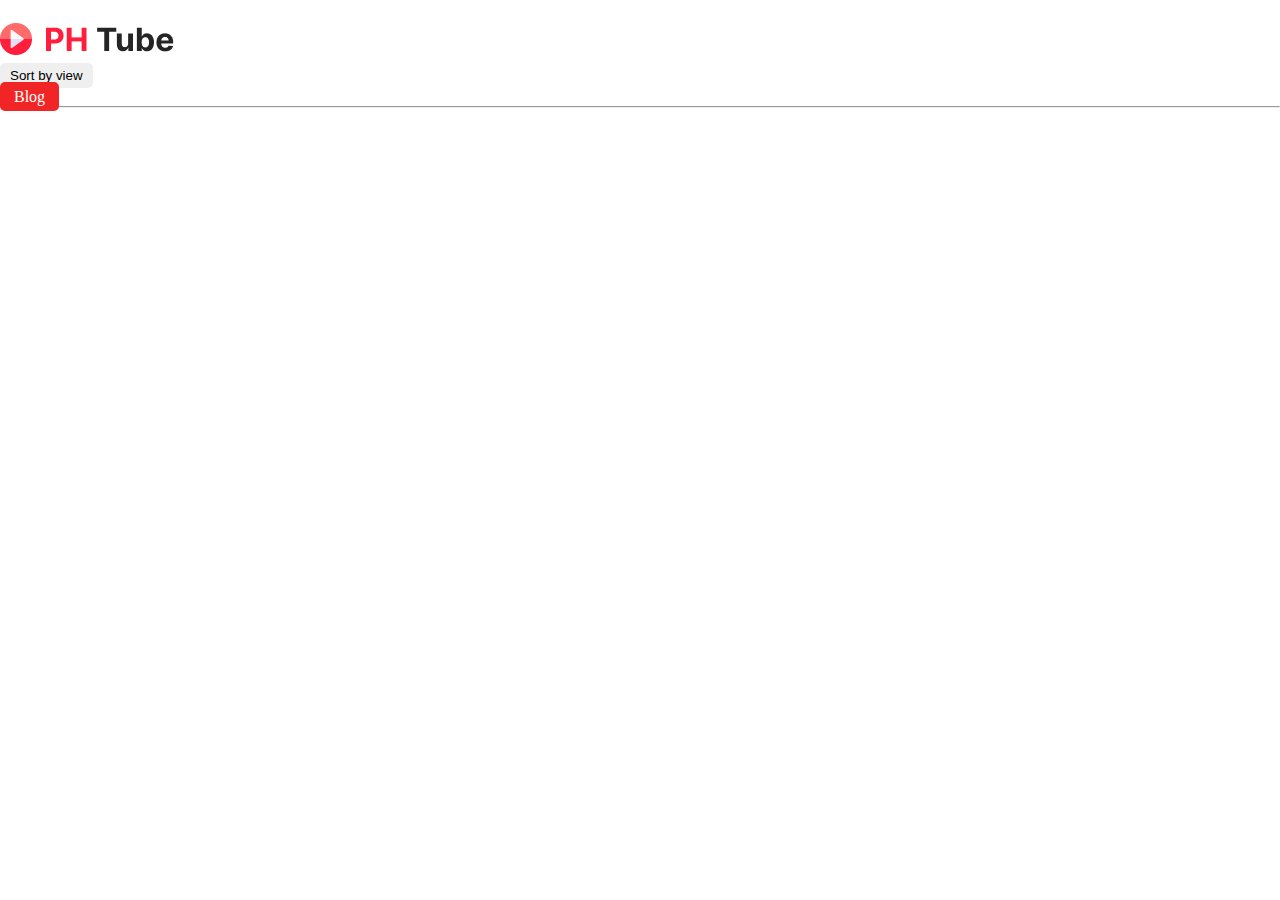
<file: index.html>
<!doctype html>
<html lang="en">
  <head>
    <meta charset="utf-8">
    <meta name="viewport" content="width=device-width, initial-scale=1">
    <title>PHERO</title>
    <!-- bootstrap cdn css  -->
    <link href="https://cdn.jsdelivr.net/npm/bootstrap@5.3.2/dist/css/bootstrap.min.css" rel="stylesheet" integrity="sha384-T3c6CoIi6uLrA9TneNEoa7RxnatzjcDSCmG1MXxSR1GAsXEV/Dwwykc2MPK8M2HN" crossorigin="anonymous">
    <!-- row css link -->
    <link rel="stylesheet" href="style.css">
    <!-- row css end-->
    <!-- Fontawesome CDN -->
    <link rel="stylesheet" href="https://cdnjs.cloudflare.com/ajax/libs/font-awesome/6.4.2/css/all.min.css"
    integrity="sha512-z3gLpd7yknf1YoNbCzqRKc4qyor8gaKU1qmn+CShxbuBusANI9QpRohGBreCFkKxLhei6S9CQXFEbbKuqLg0DA=="
    crossorigin="anonymous" referrerpolicy="no-referrer" />


  </head>
  <body>
    <div class="container hed-class">
      <div class="navbar">
        <div class="container-fluid">
          <div>
            <a href="#" class="navbar-brand">
              <img class="logo-img" src="PHERO/Logo.png" alt="#">
            </a>
          </div>
          <div>
            <button id="sortbyview" onclick="practice()"> Sort by view</button>
          </div>
          <div><a id="blog" href="blog.html" target="_blank">Blog</a></div>
        </div>
      </div>
      <hr>

    </div>
     <!-- list section start -->
     <div class="container">
      <div id="caragory">


      </div>
    </div>
    <!-- product list section start -->
    <div id="products" class="container">

    </div>
    <!-- display sorry -->
    <div id="sorry" class="container">

    </div>
    <!-- display sorry -->
    <div id="iteam_list">
      
    </div>
    <!-- js cdn link  -->
    <script src="https://cdn.jsdelivr.net/npm/bootstrap@5.3.2/dist/js/bootstrap.bundle.min.js" integrity="sha384-C6RzsynM9kWDrMNeT87bh95OGNyZPhcTNXj1NW7RuBCsyN/o0jlpcV8Qyq46cDfL" crossorigin="anonymous"></script>
    <script src="phero.js"></script>
  </body>
</html>
</file>
<file: style.css>
* {
  padding: 0px;
  margin: 0px;
}

/* nav bar section start */
.hed-class {
  margin-top: 20px;
}
#sortbyview {
  padding: 5px 10px;
  border-radius: 5px;
  border: none;
}
#blog {
  background-color: #f12525;
  padding: 6px 14px;
  border-radius: 5px;
  color: white;
  text-decoration: none;
}
.line {
  color: black;
  width: 2px;
}
/* nav bar section end */
/* iteam list section start */
#caragory {
  display: flex;
  gap: 10px;

  justify-content: center;
}
.iteam_button {
  padding: 5px 15px;
  border-radius: 5px;
  border: none;
}
/* iteam list section end */

/* product list section start */
#products {
  margin-top: 30px;
  display: flex;
  flex-wrap: wrap;
  gap: 10px;
}
.box {
  height: 400px;
  width: 300px;
  text-align: center;
}
.box_img {
  width: 300px;
  height: 200px;
  border-radius: 5px;
}
.box_logo {
  width: 50px;
  height: 50px;
  border-radius: 30px;
}
.title {
  display: flex;
  flex-wrap: wrap;
  align-items: center;
  justify-content: left;
  gap: 10px;
  margin-top: 25px;
  padding-left: 25px;
}
.name {
  display: flex;
  gap: 10px;
  padding-left: 85px;
}
.verify {
  height: 20px;
}
.view {
  display: flex;
  padding-left: 85px;
}
.text {
  font-size: smaller;
}
/* product list section end */
/* blog_Accordion section start */
#blog_body {
  background-color: rgb(131, 131, 232)
}
.blog_Accordion {
  margin-top: 50px;
}
/* blog_Accordion section end */
/* sorry section start */
#sorry {
  text-align: center;
  margin-top: 50px;
}
/* sorry section end */
.clicked {
  background-color: #f12525;
  color: white;
}

/* time */
.time_continar {
  position: relative;
}
.time_text {
  position: absolute;
  right: 10px;

  top: 160px;
  padding: 0px 5px;
  border-radius: 5px;
  background-color: rgb(28, 27, 27);
  color: white;
}

@media (max-width: 376px) {
  #blog {
    margin-left: 240px;
  }
  #sortbyview {
    margin-bottom: 10px;
  }
}
</file>
